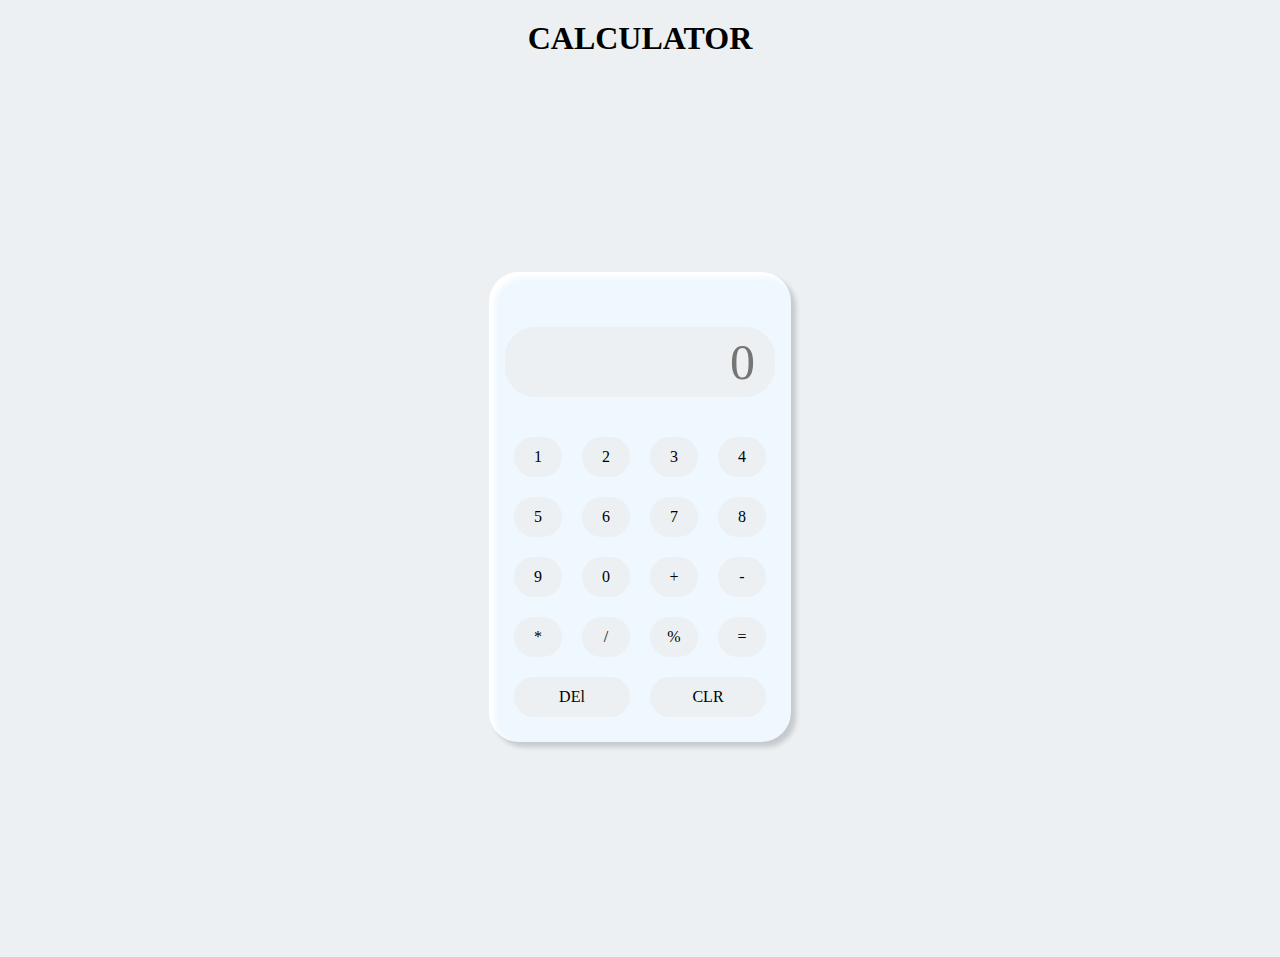
<file: calculator/calculator.html>
<!DOCTYPE html>
<html>
    <head>
        <title>Calculator</title>
        <link rel="icon" type="icon" href="calca.jpg">
        <link rel="stylesheet" href="style1.css"> 
        
    </head>
    <body>
        <h1>CALCULATOR</h1>
        
        <div class="container">
            
        <div id="box" class="btnbox">
            <input type="text" id="enter" placeholder="0">
        <button onclick="display('1')" class="btn">1</button>
        <button onclick="display('2')" class="btn">2</button>
        <button onclick="display('3')" class="btn">3</button>
        <button onclick="display('4')" class="btn">4</button>
        <button onclick="display('5')" class="btn">5</button>
        <button onclick="display('6')" class="btn">6</button>
        <button onclick="display('7')" class="btn">7</button>
        <button onclick="display('8')" class="btn">8</button>
        <button onclick="display('9')" class="btn">9</button>
        <button onclick="display('0')" class="btn">0</button>
        <button onclick="display('+')" class="btn">+</button>
        <button onclick="display('-')" class="btn">-</button>
        <button onclick="display('*')" class="btn">*</button>
        <button onclick="display('/')" class="btn">/</button>
        <button onclick="display('%')" class="btn">%</button>
        <button onclick= "equal()" class="btn">=</button>
        <button onclick= "del()" class="btn1">DEl</button>
        <button onclick= "clear1()" class="btn1">CLR</button>

    </div>
</div>

<script src="script1.js"></script>
    </body>
</html>
</file>
<file: calculator/style1.css>
*{
    margin:0;
    padding:0;
    box-sizing: border-box;
    background-color: #ecf0f3;
    font-family: Cambria, Cochin, Georgia, Times, 'Times New Roman', serif;
    outline: none;
}

.container{
    height: 100vh;
    display: flex;
    justify-content: center;
    align-items: center;

}
.btnbox{
    background-color: aliceblue;
    padding: 15px;
    border-radius: 30px;
    box-shadow: inset 5px 5px 5px #fff,
            5px 5px 5px rgba(0, 0,0, .16);
            display: grid;
            grid-template-columns: repeat(4,68px);
}
input{
    width: 270px;
    height: 70PX;
    border: insert -5px -5px 5px 5px #fff,
            insert 5px 5px 5px rgba(0, 0,0, .16);
    grid-column:span 4;
    border: none;
    border-radius: 30px;
    color: rgb(70, 70, 70);
    font-size: 50px;
    margin: auto;
    font-style: normal;
    margin-top: 40px;
    margin-bottom: 30px;
    text-align: right;
    padding: 20px;

}
h1{
    justify-content: center;
    align-items: center;
}
.btn1{
    grid-column: span 2;
}
button{
    height: 40px;
    border-radius: 30px;
    margin: auto;
 margin-left: 10px;
 margin-right: 10px;
 margin-top: 10px;
 margin-bottom: 10px;
 border: none;
 box-shadow: insert -5px -5px 12px #fff,
             5px 5px 5px rgba(0, 0,0, .16);
             font-size: 16px;
 

}
body {
    text-align: center; /* Centers all content */
    font-family: Arial, sans-serif;
}

h1 {
    
    margin-top: 20px;

}
</file>
